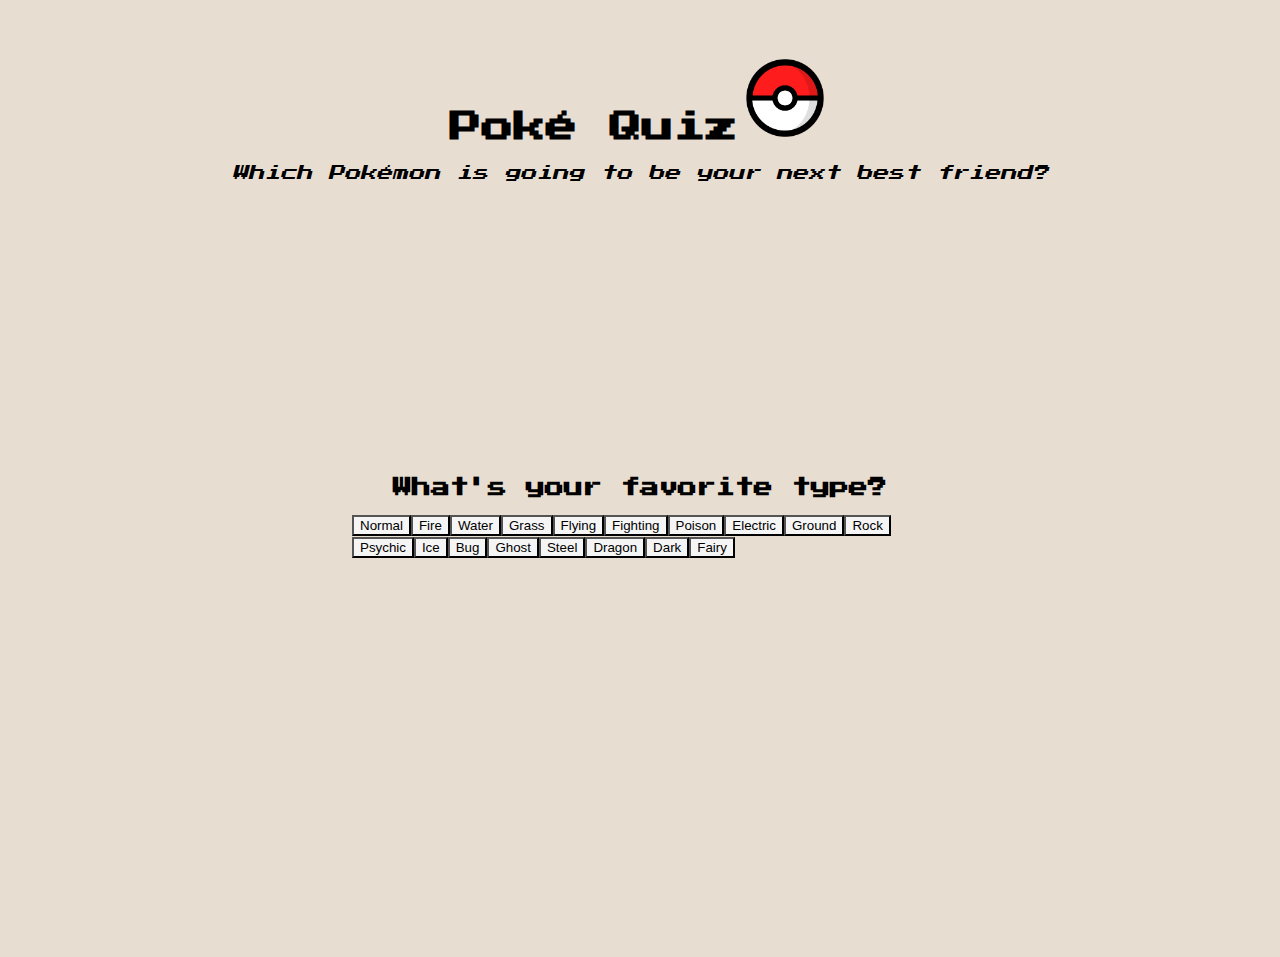
<file: index.html>
<!DOCTYPE html>
<html lang="en">

<head>
    <link rel="icon" href="./public/favicon.ico" />
    <meta name="description" content="A Pokemon quiz app" />
    <meta charset="UTF-8">
    <meta http-equiv="X-UA-Compatible" content="IE=edge">
    <meta name="viewport" content="width=device-width, initial-scale=1.0">
    <title>Poké Quiz</title>
    <link href="https://cdn.jsdelivr.net/npm/bootstrap@5.0.2/dist/css/bootstrap.min.css" rel="stylesheet"
        integrity="sha384-EVSTQN3/azprG1Anm3QDgpJLIm9Nao0Yz1ztcQTwFspd3yD65VohhpuuCOmLASjC" crossorigin="anonymous">
    <link rel="preconnect" href="https://fonts.googleapis.com">
    <link rel="preconnect" href="https://fonts.gstatic.com" crossorigin>
    <link href="https://fonts.googleapis.com/css2?family=Press+Start+2P&display=swap" rel="stylesheet">
    <link rel="stylesheet" href="./styles.css">
</head>

<body>
    <h1 class="quiz-title">
        Poké Quiz
        <img class="title-img" src="./imgs/pokeball.png" />
    </h1>
    <p class="quiz-desc">Which Pokémon is going to be your next best friend?</p>
    <iframe src="https://giphy.com/embed/nMy8HTFQRWpudNwbxQ" width="240" height="240" frameBorder="0"
        class="giphy-embed top-giphy"></iframe>
    <div class="container">
        <div id="quizContainer"></div>
    </div>
    <div id="pokemonContainer"></div>
    <iframe src="https://giphy.com/embed/jM4bWFBKpSFeo" width="240" height="240" frameBorder="0"
        class="giphy-embed bottom-giphy"></iframe>
    <script src="./index.js"></script>
    <script src="https://cdn.jsdelivr.net/npm/bootstrap@5.0.2/dist/js/bootstrap.bundle.min.js"
        integrity="sha384-MrcW6ZMFYlzcLA8Nl+NtUVF0sA7MsXsP1UyJoMp4YLEuNSfAP+JcXn/tWtIaxVXM"
        crossorigin="anonymous"></script>
</body>

</html>
</file>
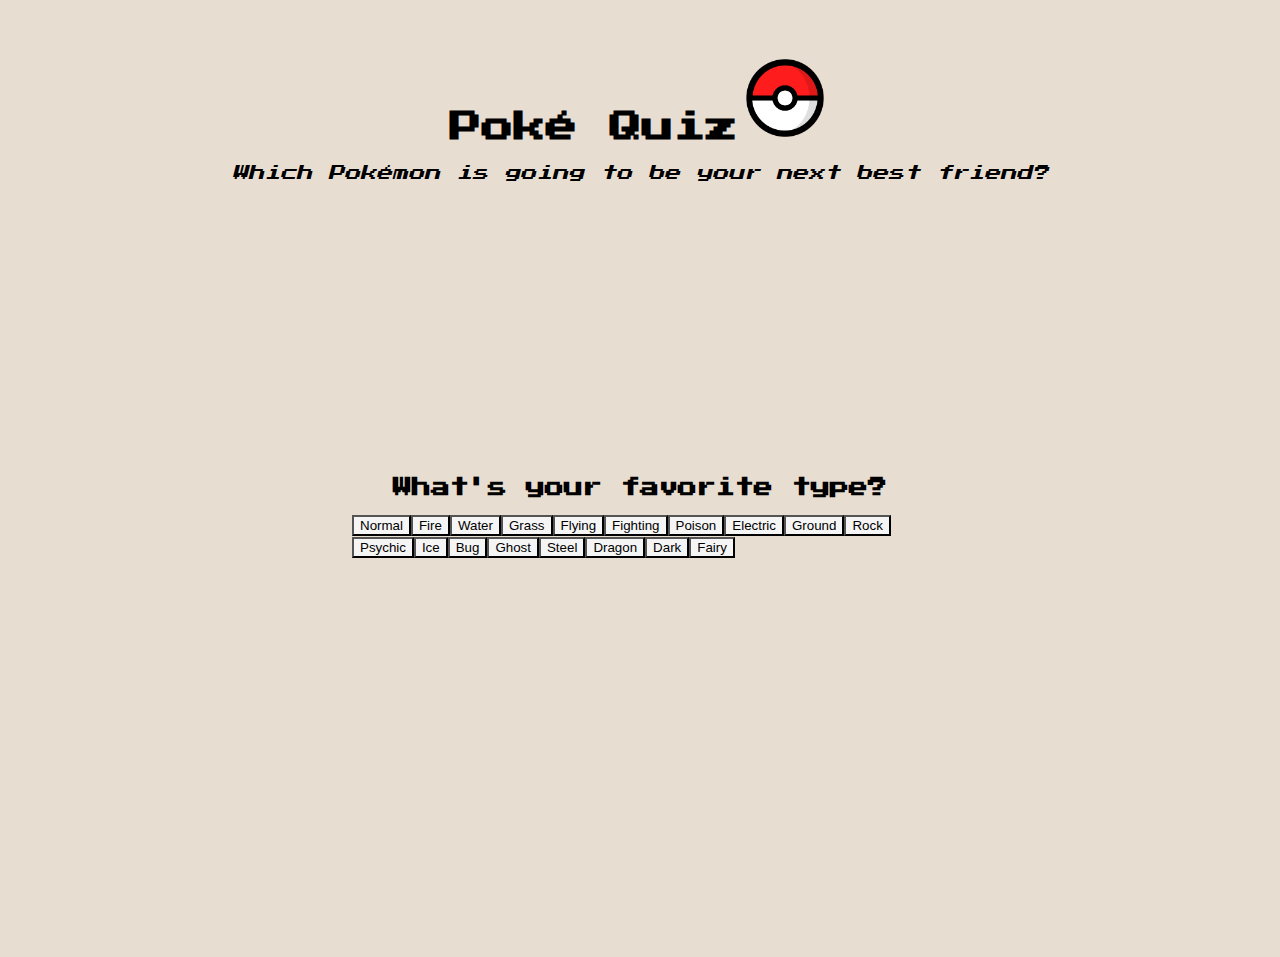
<file: public/index.html>
<!DOCTYPE html>
<html lang="en">

<head>
    <link rel="icon" href="./favicon.ico" />
    <meta name="description" content="A Pokemon quiz app" />
    <meta charset="UTF-8">
    <meta http-equiv="X-UA-Compatible" content="IE=edge">
    <meta name="viewport" content="width=device-width, initial-scale=1.0">
    <title>Poké Quiz</title>
    <link href="https://cdn.jsdelivr.net/npm/bootstrap@5.0.2/dist/css/bootstrap.min.css" rel="stylesheet"
        integrity="sha384-EVSTQN3/azprG1Anm3QDgpJLIm9Nao0Yz1ztcQTwFspd3yD65VohhpuuCOmLASjC" crossorigin="anonymous">
    <link rel="preconnect" href="https://fonts.googleapis.com">
    <link rel="preconnect" href="https://fonts.gstatic.com" crossorigin>
    <link href="https://fonts.googleapis.com/css2?family=Press+Start+2P&display=swap" rel="stylesheet">
    <link rel="stylesheet" href="../styles.css">
</head>

<body>
    <h1 class="quiz-title">
        Poké Quiz
        <img class="title-img" src="../imgs/pokeball.png" />
    </h1>
    <p class="quiz-desc">Which Pokémon is going to be your next best friend?</p>
    <iframe src="https://giphy.com/embed/nMy8HTFQRWpudNwbxQ" width="240" height="240" frameBorder="0"
        class="giphy-embed top-giphy"></iframe>
    <div class="container">
        <div id="quizContainer"></div>
    </div>
    <div id="pokemonContainer"></div>
    <iframe src="https://giphy.com/embed/jM4bWFBKpSFeo" width="240" height="240" frameBorder="0"
        class="giphy-embed bottom-giphy"></iframe>
    <script src="../index.js"></script>
    <script src="https://cdn.jsdelivr.net/npm/bootstrap@5.0.2/dist/js/bootstrap.bundle.min.js"
        integrity="sha384-MrcW6ZMFYlzcLA8Nl+NtUVF0sA7MsXsP1UyJoMp4YLEuNSfAP+JcXn/tWtIaxVXM"
        crossorigin="anonymous"></script>
</body>

</html>
</file>
<file: styles.css>
body {
    background-color: #e8ddd1;
    font-family: 'Press Start 2P', cursive;
}

.btn {
    background-color: #f5f5f5;
}

.giphy-embed {
    display: block;
    margin: auto;
}

.bottom-giphy {
    margin-top: 10%;
}

.quiz-title {
    margin-top: 5%;
    text-align: center;
}

.title-img {
    margin-left: -30px;
    margin-top: -10px;
    max-height: 10vh;
}

.quiz-desc {
    font-style: italic;
    text-align: center;
}

#quizContainer {
    padding: 1.5rem;
}

.question-container {
    margin: auto;
    width: 45vw;
}

.quiz-question {
    font-size: larger;
    font-weight: 600;
    margin: 3% 0;
    text-align: center;
}

.pokemon,
.poke-metadata {
    display: flex;
    flex-direction: column;
}

.pokemon img {
    max-height: 40vh;
    object-fit: contain;
}

.pokemon h2 {
    text-align: center;
}

@media (max-width: 650px) {
    .top-giphy,
    .quiz-desc {
        height: 40vh;
    }
    .quiz-desc {
        padding: 1em;
    }
    .top-giphy {
        margin-bottom: 20%;
    }
    .bottom-giphy {
        margin-top: 20%;
    }
    #pokemonContainer {
        margin-top: .5em;
    }
    .pokemon {
        text-align: center;
        height: 50vh;
    }
}
</file>
